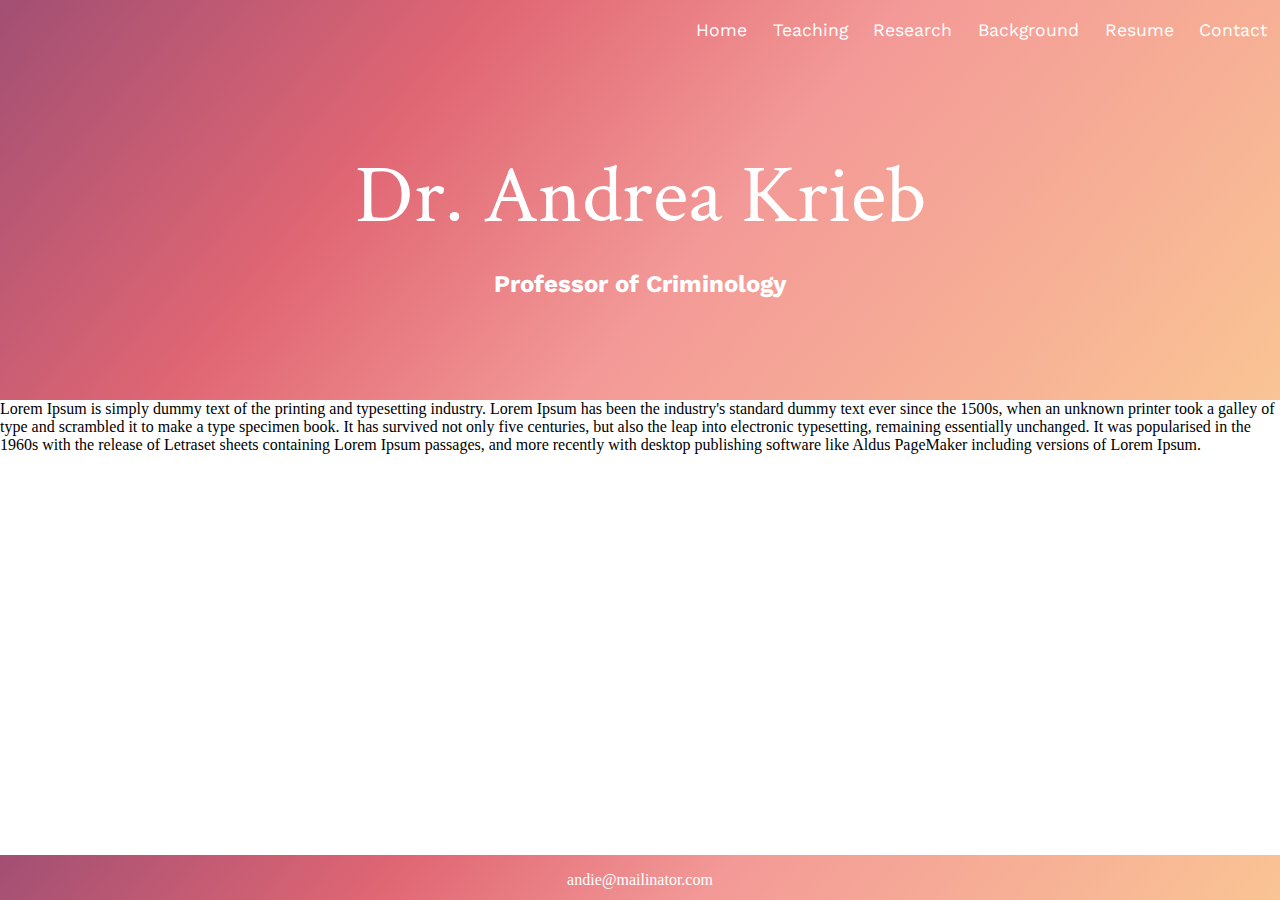
<file: index.html>
<!doctype html>

<html lang="en">
<head>
  <meta charset="utf-8">

  <title>Dr. Andie's Professional Website</title>
  <meta name="viewport" content="width=device-width" initial-scale="1">
  <link rel="stylesheet" type="text/css" href="stylesheets/default.css">
  <link rel="preconnect" href="https://fonts.gstatic.com">
  <link href="https://fonts.googleapis.com/css2?family=Crimson+Text&display=swap" rel="stylesheet">
  <link rel="preconnect" href="https://fonts.gstatic.com">
  <link href="https://fonts.googleapis.com/css2?family=Work+Sans:wght@300&display=swap" rel="stylesheet">


<body>
  <header>
    <nav>
      <ul>
        <li><a href="index.html">Home</a></li>
        <li><a href="teaching/index.html">Teaching</a></li>
        <li><a href="research/index.html">Research</a></li>
        <li><a href="background/index.html">Background</a></li>
        <li><a href="">Resume</a></li>
        <li><a href="contact/index.html">Contact</a></li>
      </ul>
    </nav>

    <div class="headline">
      <h1>Dr. Andrea Krieb</h1>
      <h2>Professor of Criminology</h2>
    </div>
  </header>

  <!-- <nav>
    <ul>
      <li><a href="index.html">Home</a></li>
      <li><a href="teaching/index.html">Teaching</a></li>
      <li><a href="research/index.html">Research</a></li>
      <li><a href="background/index.html">Background</a></li>
      <li>Resume</li>
      <li><a href="contact/index.html">Contact</a></li>
    </ul>
  </nav> -->

  <section>
    <div>Lorem Ipsum is simply dummy text of the printing and typesetting industry. Lorem Ipsum has been the industry's standard
    dummy text ever since the 1500s, when an unknown printer took a galley of type and scrambled it to make a type specimen
    book. It has survived not only five centuries, but also the leap into electronic typesetting, remaining essentially
    unchanged. It was popularised in the 1960s with the release of Letraset sheets containing Lorem Ipsum passages, and more
    recently with desktop publishing software like Aldus PageMaker including versions of Lorem Ipsum.</div>
  </section>

  <footer>
    <p>andie@mailinator.com</p>
  </footer>
</body>

</head>
</html>
</file>
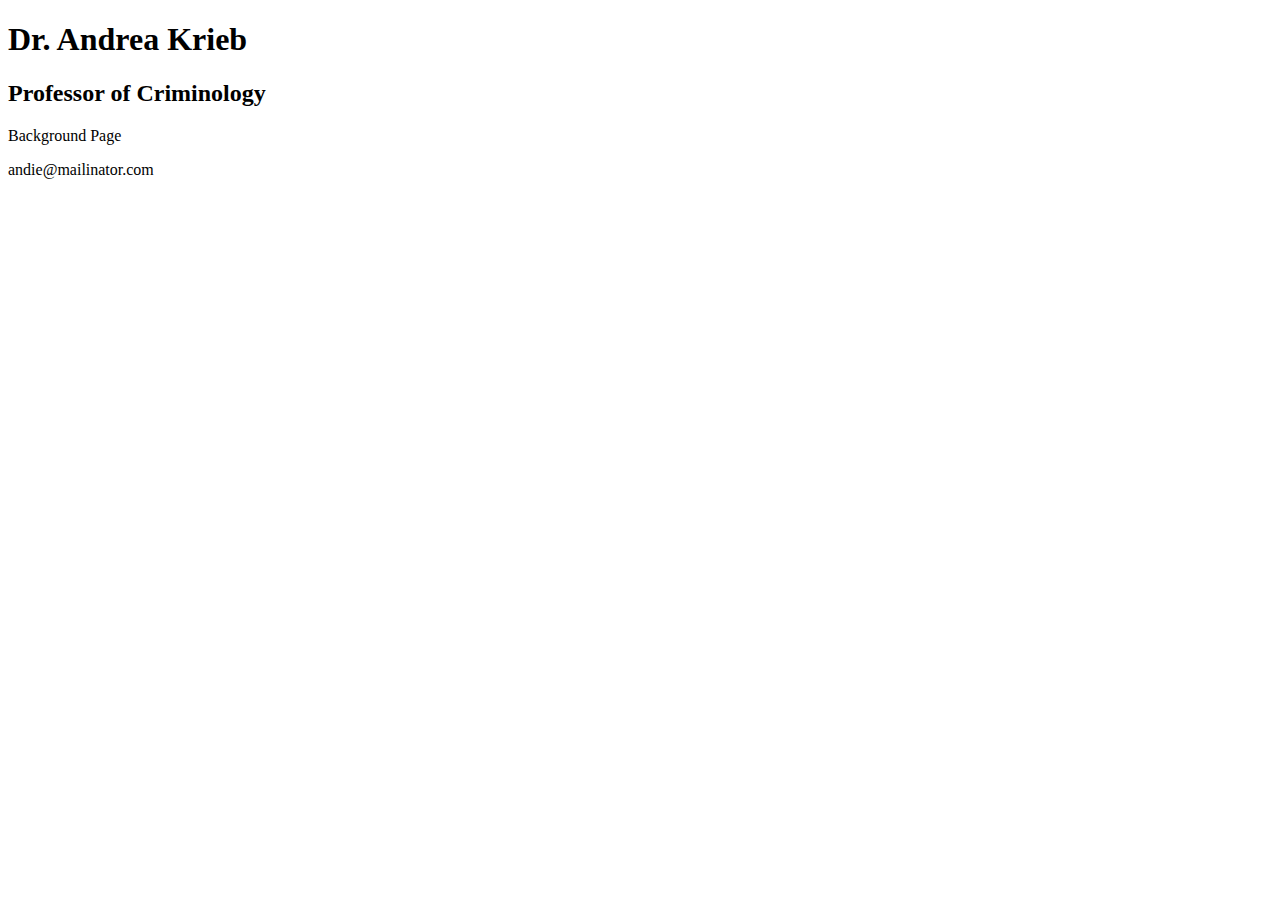
<file: background/index.html>
<!doctype html>

<html lang="en">

<head>
  <meta charset="utf-8">

  <title>Dr. Andie's Professional Website</title>
  <meta name="viewport" content="width=device-width" initial-scale="1">


<body>
  <header>
    <h1>Dr. Andrea Krieb</h1>
    <h2>Professor of Criminology</h2>
  </header>

  <p>Background Page</p>

  <footer>
    <p>andie@mailinator.com</p>
  </footer>
</body>

</head>

</html>
</file>
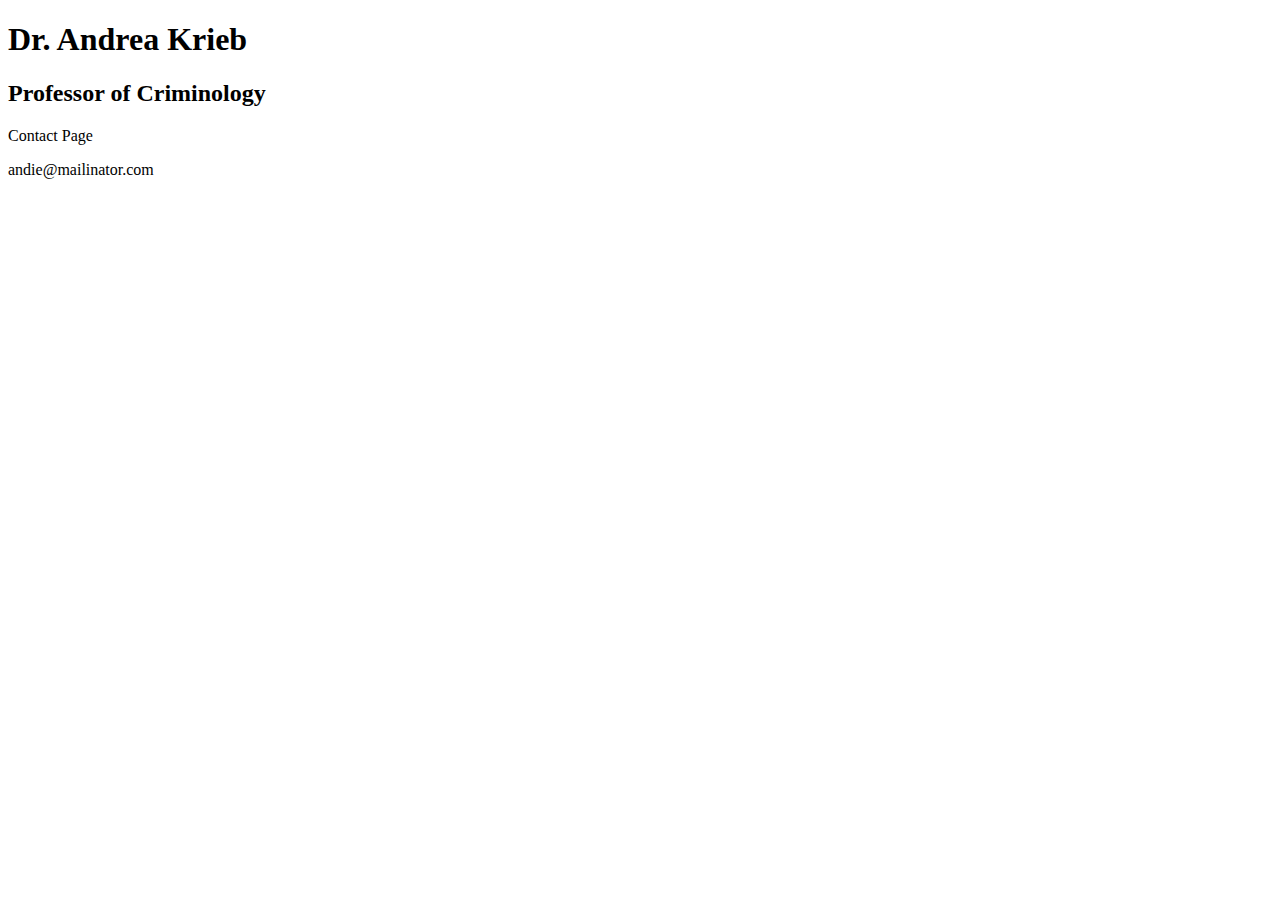
<file: contact/index.html>
<!doctype html>

<html lang="en">

<head>
  <meta charset="utf-8">

  <title>Dr. Andie's Professional Website</title>
  <meta name="viewport" content="width=device-width" initial-scale="1">


<body>
  <header>
    <h1>Dr. Andrea Krieb</h1>
    <h2>Professor of Criminology</h2>
  </header>

  <p>Contact Page</p>

  <footer>
    <p>andie@mailinator.com</p>
  </footer>
</body>

</head>

</html>
</file>
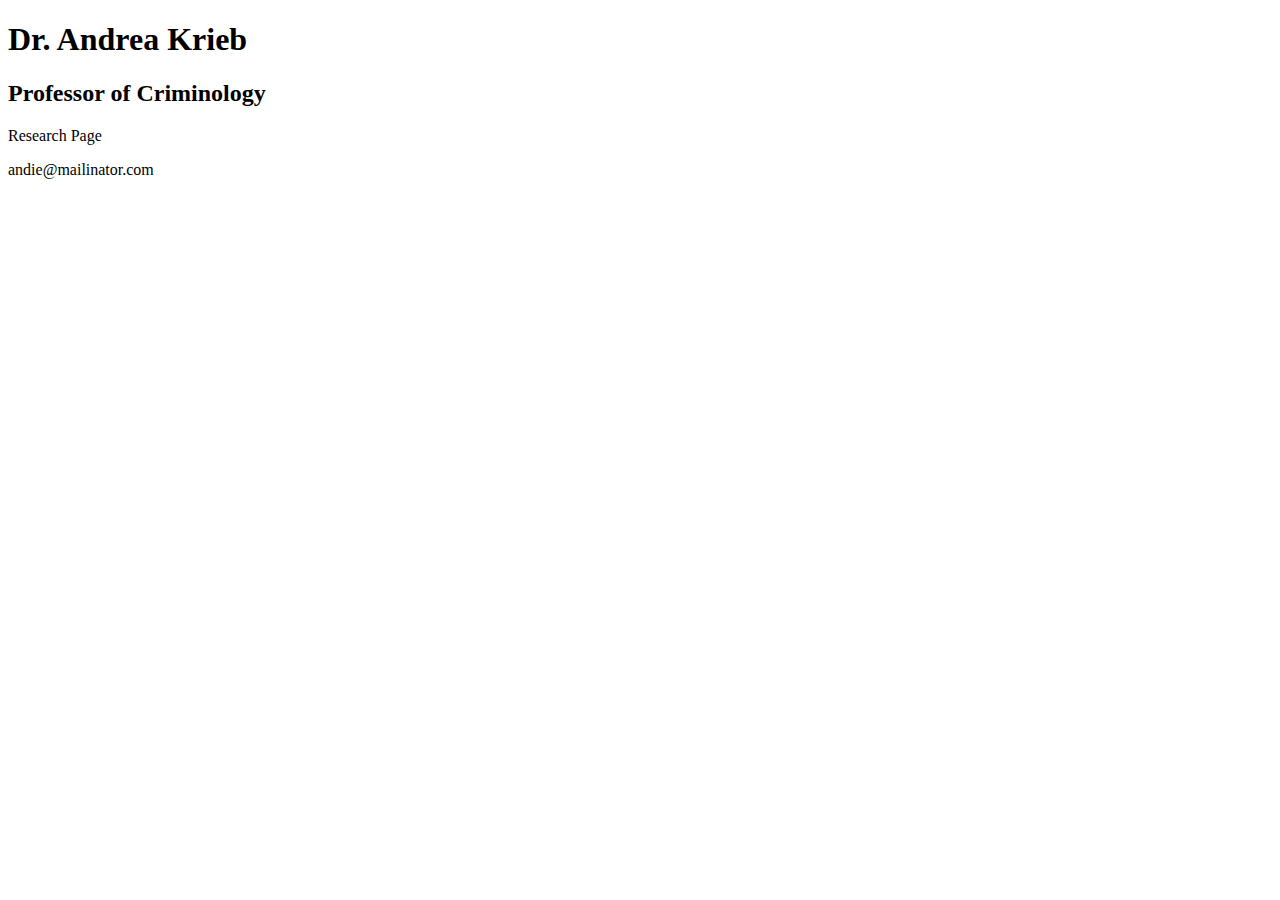
<file: research/index.html>
<!doctype html>

<html lang="en">

<head>
  <meta charset="utf-8">

  <title>Dr. Andie's Professional Website</title>
  <meta name="viewport" content="width=device-width" initial-scale="1">


<body>
  <header>
    <h1>Dr. Andrea Krieb</h1>
    <h2>Professor of Criminology</h2>
  </header>

  <p>Research Page</p>

  <footer>
    <p>andie@mailinator.com</p>
  </footer>
</body>

</head>

</html>
</file>
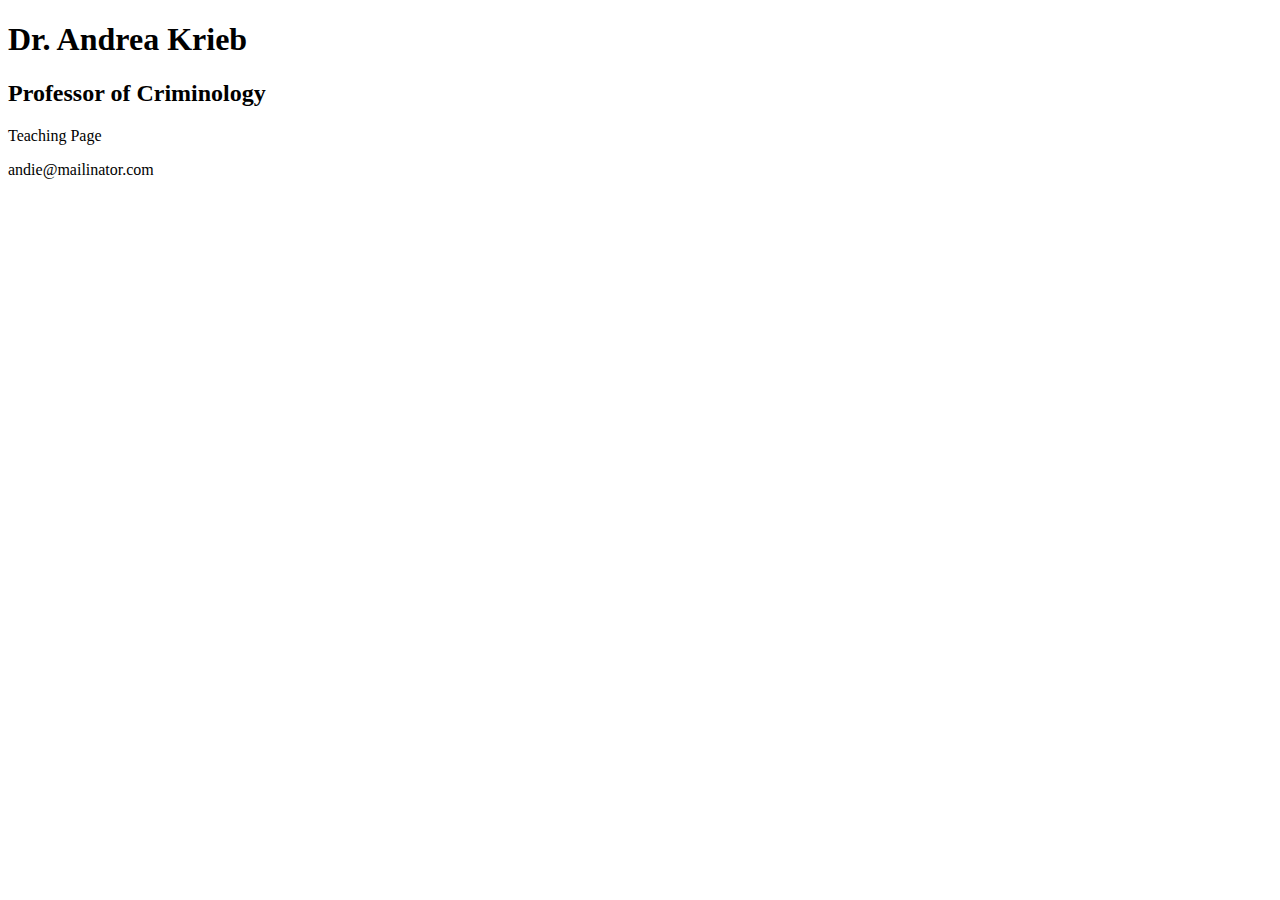
<file: teaching/index.html>
<!doctype html>

<html lang="en">

<head>
  <meta charset="utf-8">

  <title>Dr. Andie's Professional Website</title>
  <meta name="viewport" content="width=device-width" initial-scale="1">


<body>
  <header>
    <h1>Dr. Andrea Krieb</h1>
    <h2>Professor of Criminology</h2>
  </header>

  <p>Teaching Page</p>

  <footer>
    <p>andie@mailinator.com</p>
  </footer>
</body>

</head>

</html>
</file>
<file: stylesheets/default.css>
* {
  box-sizing: border-box;
}

html {
  height: 100%;
}

body {
  margin: 0px;
  min-height: 100%;
  display: grid;
  grid-template-rows: auto 1fr auto;
}

header {
  flex-direction: column;
  background: rgb(162,79,115);
  background: linear-gradient(130deg, rgba(162,79,115,1) 0%, rgba(224,102,115,1) 31%, rgba(243,153,151,1) 56%, rgba(250,196,148,1) 100%);
  text-align: center;
  display: flex;
  height: 400px;
  color: #ffffff;
}

header h1 {
  font-family: 'Crimson Text', serif;
  font-size: 5.2em;
  font-weight: 100;
  margin: 0px;
}

header h2 {
  font-family: 'Work Sans', sans-serif;
}

nav ul {
  margin: 0;
  padding: 0;
  display: flex;
  flex-wrap: wrap;
  justify-content: flex-end;
  list-style: none;
}

nav ul a {
  padding: 1.25rem 0.8rem;
  font-size: 1.1rem;
  max-width: 140px;
  text-decoration: none;
  display: flex;
  align-items: flex-start;
  color: #ffffff;
  font-family: 'Work Sans', sans-serif;
}

nav ul a:hover {
  color: #33475b;
  text-shadow: 0 5px 5px rgba(0,0,0,.1);
}

header .headline {
  margin: auto;
}

footer {
  height: 45px;
  text-align: center;
  color: #ffffff;
  background: rgb(162,79,115);
  background: linear-gradient(130deg, rgba(162,79,115,1) 0%, rgba(224,102,115,1) 31%, rgba(243,153,151,1) 56%, rgba(250,196,148,1) 100%);
}
</file>
